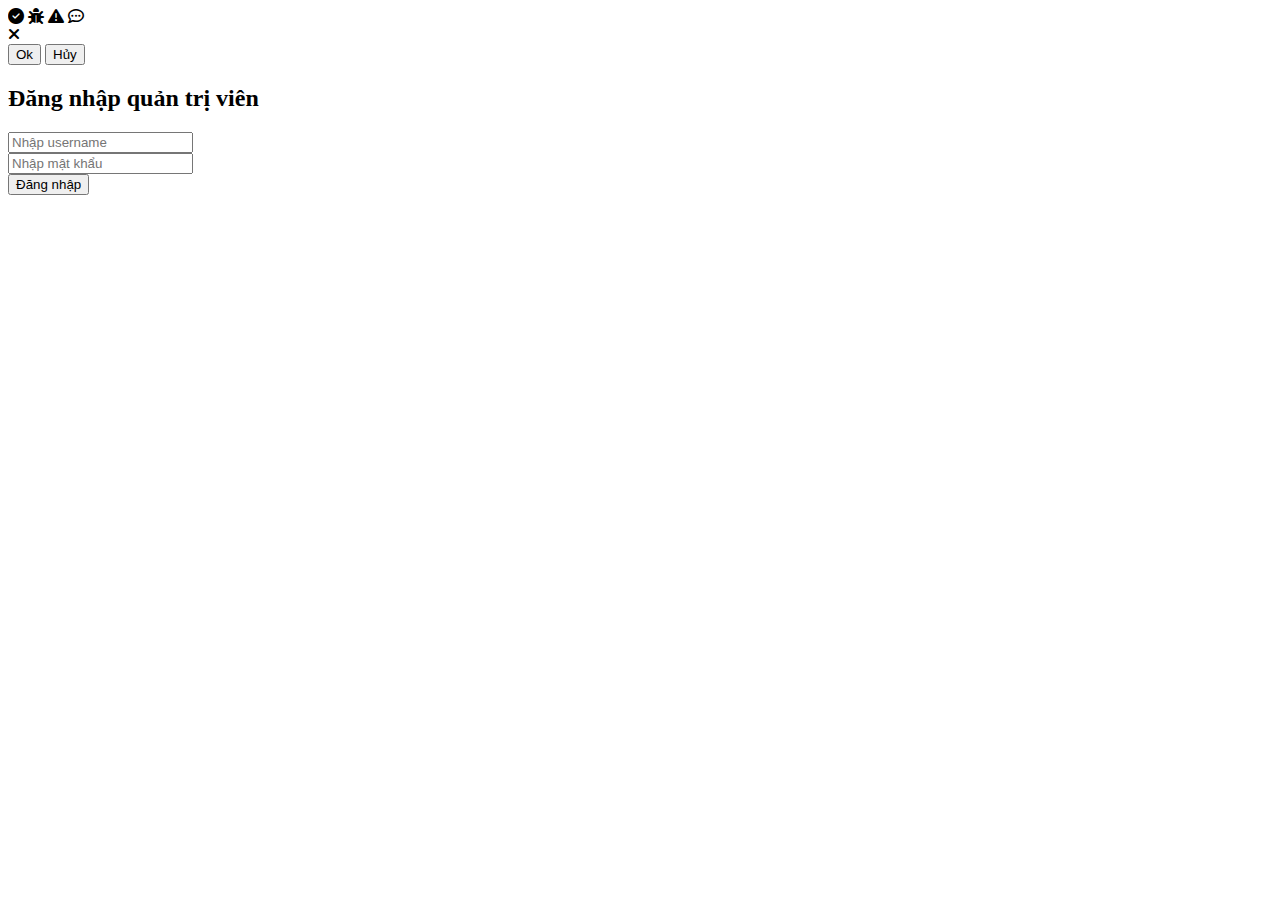
<file: src/main/resources/templates/login.html>
<!DOCTYPE html>
<html lang="en" xmlns:th="http://www.thymeleaf.org">
<head>
    <meta charset="UTF-8">
    <meta name="viewport" content="width=device-width, initial-scale=1.0">
    <title>Login | Admin</title>

    <!-- CSS icon from Font Awesome -->
    <link rel="stylesheet" href="https://cdnjs.cloudflare.com/ajax/libs/font-awesome/6.4.2/css/all.min.css">
    <!-- CSS Bootstrap -->
    <link rel="stylesheet" th:href="${RESOURCES_URL} + 'assets/css/bootstrap.min.css'">
    <!-- CSS custom -->
    <link rel="stylesheet" th:href="${RESOURCES_URL} + 'assets/css/notify.css'">
    <link rel="stylesheet" th:href="${RESOURCES_URL} + 'assets/css/login.css'">
</head>

<body>

  <!-- Pop up to show notifications -->
  <div id="notify">
      <div class="d-flex align-items-center">
          <div class="notify-status d-flex justify-content-center align-items-center px-3 px-md-4 fs-1">
              <i class="fa-solid fa-circle-check"></i>
              <i class="fa-solid fa-bug"></i>
              <i class="fa-solid fa-triangle-exclamation"></i>
              <i class="fa-regular fa-comment-dots"></i>
          </div>

          <div class="notify-content">
              <div id="notify-title"></div>
              <div id="notify-message"></div>
          </div>

          <div id="notify-close-button" class="justify-content-center align-items-center px-2 px-md-3 fs-3">
              <i class="w-75 p-3 text-secondary fa-solid fa-xmark"></i>
          </div>
      </div>

      <div class="w-100 py-3 pe-4 justify-content-end notify-response" id="notify-response">
          <button class="ok me-2 fw-bold" id="ok">Ok</button>
          <button class="cancel fw-bold" id="cancel">Hủy</button>
      </div>
  </div>

  <div class="container">
      <div id="form-signin" class="form">
          <h2>Đăng nhập quản trị viên</h2>

          <form id="form-login" class="mt-4">
              <div class="input-box">
                  <span class="label-error"></span>
                  <input type="text" placeholder="Nhập username" id="username" name="username">
              </div>
              <div class="input-box">
                  <span class="label-error"></span>
                  <input type="password" placeholder="Nhập mật khẩu" id="password" name="password">
              </div>
              <div class="input-box button">
                  <button class="py-2" type="submit">Đăng nhập</button>
              </div>
          </form>
      </div>
  </div>

  <script th:inline="javascript">
      const BASE_URL = /*[[${RESOURCES_URL}]]*/ '';
  </script>
  <script th:src="${RESOURCES_URL} + 'assets/js/bootstrap.bundle.min.js'"></script>

  <!-- Custom JS -->
  <script th:src="${RESOURCES_URL} + 'assets/js/notify.js'"></script>
  <script th:src="${RESOURCES_URL} + 'assets/js/validator.js'"></script>
  <script th:src="${RESOURCES_URL} + 'assets/js/login.js'"></script>
</body>
</html>
</file>
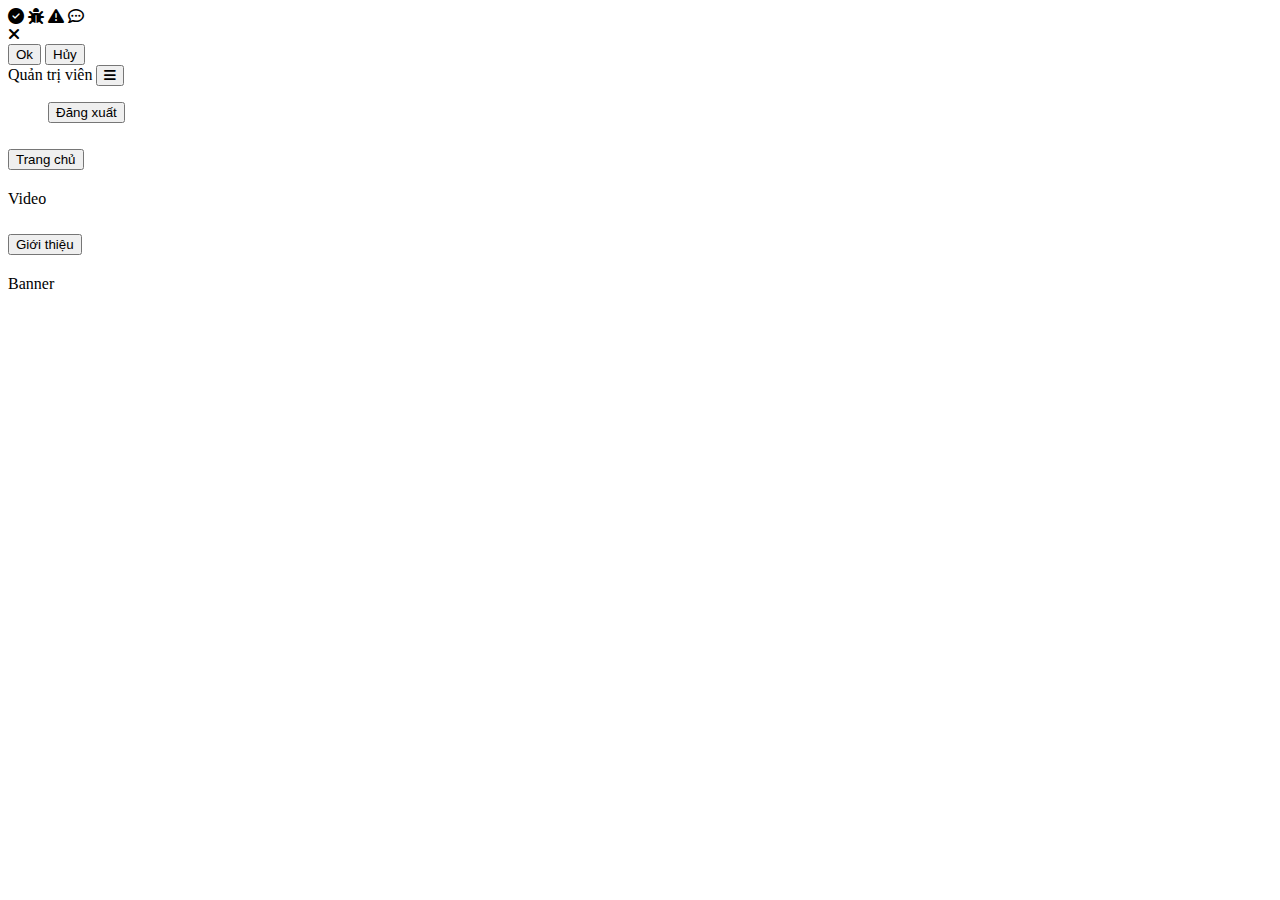
<file: src/main/resources/templates/admin/base.html>
<!DOCTYPE html>
<html lang="en" xmlns:th="http://www.thymeleaf.org">

<head th:fragment="head">
    <meta charset="UTF-8">
    <meta name="viewport" content="width=device-width, initial-scale=1.0">
    <title>Admin</title>

    <!-- CSS icon from Font Awesome -->
    <link rel="stylesheet" href="https://cdnjs.cloudflare.com/ajax/libs/font-awesome/6.4.2/css/all.min.css">
    <!-- CSS Bootstrap -->
    <link rel="stylesheet" th:href="${RESOURCES_URL} + 'assets/css/bootstrap.min.css'">
    <!-- CSS custom -->
    <link rel="stylesheet" th:href="${RESOURCES_URL} + 'assets/css/notify.css'">
    <link rel="stylesheet" th:href="${RESOURCES_URL} + 'assets/css/admin/main.css'">
</head>

<body>

    <!--  Animation loading  -->
    <div th:fragment="loading-animation">
        <div class="loading">
            <div class="loading__icon"></div>
        </div>
    </div>

    <!-- Pop up to show notifications -->
    <div th:fragment="notify">
        <div id="notify">
            <div class="d-flex align-items-center">
                <div class="notify-status d-flex justify-content-center align-items-center px-3 px-md-4 fs-1">
                    <i class="fa-solid fa-circle-check"></i>
                    <i class="fa-solid fa-bug"></i>
                    <i class="fa-solid fa-triangle-exclamation"></i>
                    <i class="fa-regular fa-comment-dots"></i>
                </div>

                <div class="notify-content">
                    <div id="notify-title"></div>
                    <div id="notify-message"></div>
                </div>

                <div id="notify-close-button" class="justify-content-center align-items-center px-2 px-md-3 fs-3">
                    <i class="w-75 p-3 text-secondary fa-solid fa-xmark"></i>
                </div>
            </div>

            <div class="w-100 py-3 pe-4 justify-content-end notify-response" id="notify-response">
                <button class="ok me-2 fw-bold" id="ok">Ok</button>
                <button class="cancel fw-bold" id="cancel">Hủy</button>
            </div>
        </div>
    </div>

    <!-- Body -->
    <div th:fragment="navbar">
        <nav class="navbar navbar-expand fixed-top navbar-dark bg-dark">
            <!-- Navbar Brand-->
            <a class="navbar-brand ps-3" th:href="${RESOURCES_URL} + 'admin/'">Quản trị viên</a>
            <!-- Sidebar Toggle-->
            <button class="btn btn-dark btn-sm order-1 order-lg-0 ms-md-5 me-3 me-lg-0" type="button" data-bs-toggle="collapse" data-bs-target="#sideBarNav">
                <i class="fas fa-bars"></i>
            </button>

            <!-- Navbar-->
            <ul class="navbar-nav ms-auto me-3 me-lg-4">
                <button class="btn text-white" id="logout-admin-button">Đăng xuất</button>
            </ul>
        </nav>
    </div>

    <div th:fragment="sidebar">
        <div class="collapse collapse-horizontal show vh-100" id="sideBarNav">
            <div class="h-100 navbar-left">
                <!-- Sidebar controls -->
                <div class="accordion pt-3" id="accordionNav">
                    <div class="accordion-item border-0">
                        <h2 class="accordion-header">
                            <button class="accordion-button px-4 py-3" type="button"
                                    data-bs-toggle="collapse"
                                    data-bs-target="#collapse-1">
                                <span class="m-0 text-light fs-6 fw-medium opacity-50">Trang chủ</span>
                            </button>
                        </h2>
                        <div id="collapse-1" class="accordion-collapse collapse" data-bs-parent="#accordionNav">
                            <div class="accordion-body px-0 pt-0">
                                <div class="">
                                    <a th:href="${RESOURCES_URL} + 'admin/'" class="text-decoration-none"><div class="navbtn">Video</div></a>
                                </div>
                            </div>
                        </div>
                    </div>

                    <div class="accordion-item border-0">
                        <h2 class="accordion-header">
                            <button class="accordion-button collapsed px-4 py-3" type="button"
                                    data-bs-toggle="collapse"
                                    data-bs-target="#collapse-2">
                                <span class="m-0 text-light fs-6 fw-medium opacity-50">Giới thiệu</span>
                            </button>
                        </h2>
                        <div id="collapse-2" class="accordion-collapse collapse" data-bs-parent="#accordionNav">
                            <div class="accordion-body px-0 pt-0">
                                <div class="text-light fs-6 fw-normal">
                                    <a th:href="${RESOURCES_URL} + 'admin/'" class="text-decoration-none"><div class="navbtn">Banner</div></a>
                                </div>
                            </div>
                        </div>
                    </div>
                </div>
            </div>
        </div>
    </div>
    <!-- End Body -->

    <div th:fragment="footer">
        <script th:inline="javascript">
            const BASE_URL = /*[[${RESOURCES_URL}]]*/ '';
        </script>
        <script th:src="${RESOURCES_URL} + 'assets/js/bootstrap.bundle.min.js'"></script>

        <!-- Custom JS -->
        <script th:src="${RESOURCES_URL} + 'assets/js/notify.js'"></script>
        <script th:src="${RESOURCES_URL} + 'assets/js/admin/main.js'"></script>

        <script>
            if (window.innerWidth < 768) {
                const sideBarNav = document.getElementById('sideBarNav');
                sideBarNav.classList.remove('show');
            }
        </script>
    </div>
</body>
</html>
</file>
